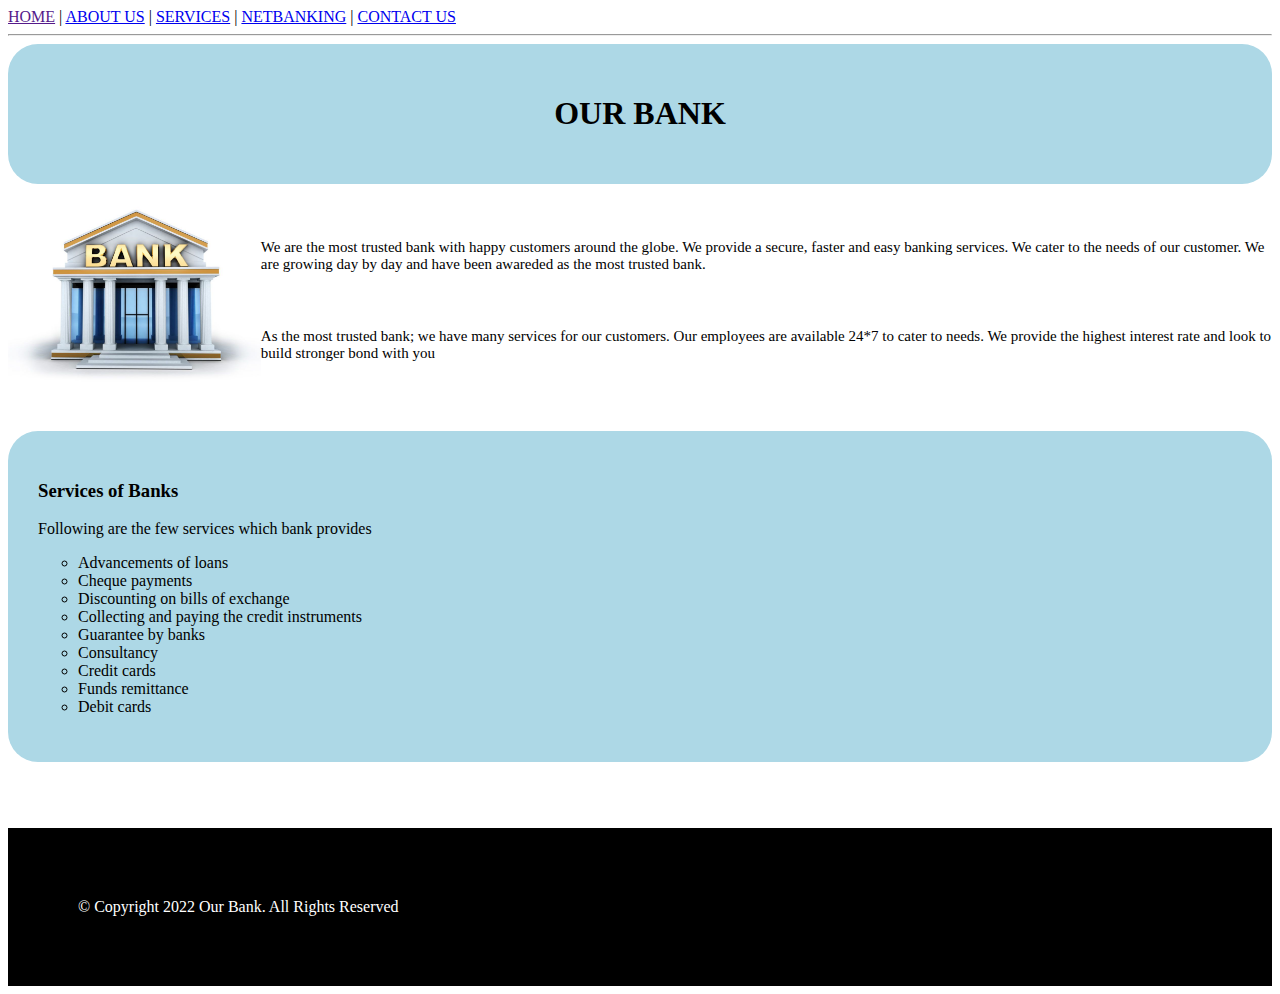
<file: index.html>
<!DOCTYPE html>
<html lang="en">

    <head>
        <title>HOME - OUR BANK</title>
        <meta charset="UTF-8">
        <link href="style.css" rel="stylesheet">
    </head>

    <body>

        <a href="">HOME</a>  | 
        <a href="aboutUs.html">ABOUT US</a>  |
        <a href="services.html">SERVICES</a>  |
        <a href="signin.html">NETBANKING</a>  |
        <a href="contactUs.html">CONTACT US</a>  
    
        <hr>

        <header class="bankName"><h1>OUR BANK</h1></header>
        <div>
        <img id="bankImg" src="images/bank.jpeg" alt="Bank image" align="left">
        
        <p class="intropara">We are the most trusted bank with happy customers around the globe. We provide a secure, faster and easy banking services. We cater to the needs of our customer. We are growing day by day and have been awareded as the most trusted bank. </p>
        <p class="intropara">As the most trusted bank; we have many services for our customers. Our employees are available 24*7 to cater to needs. We provide the highest interest rate and look to build stronger bond with you</p>
        <br><br><br>
        </div>

        <div class="serviceslist">
            <h3>Services of Banks</h3>
            <p>Following are the few services which bank provides</p>

            <ul type="circle">
                <li>Advancements of loans</li>
                <li>Cheque payments</li>
                <li>Discounting on bills of exchange</li>
                <li>Collecting and paying the credit instruments</li>
                <li>Guarantee by banks</li>
                <li>Consultancy</li>
                <li>Credit cards</li>
                <li>Funds remittance</li>
                <li>Debit cards</li>
            </ul>
        </div>
        <br><br>
        <footer>&copy; Copyright 2022 Our Bank. All Rights Reserved</footer>
    </body>
</html>
</file>
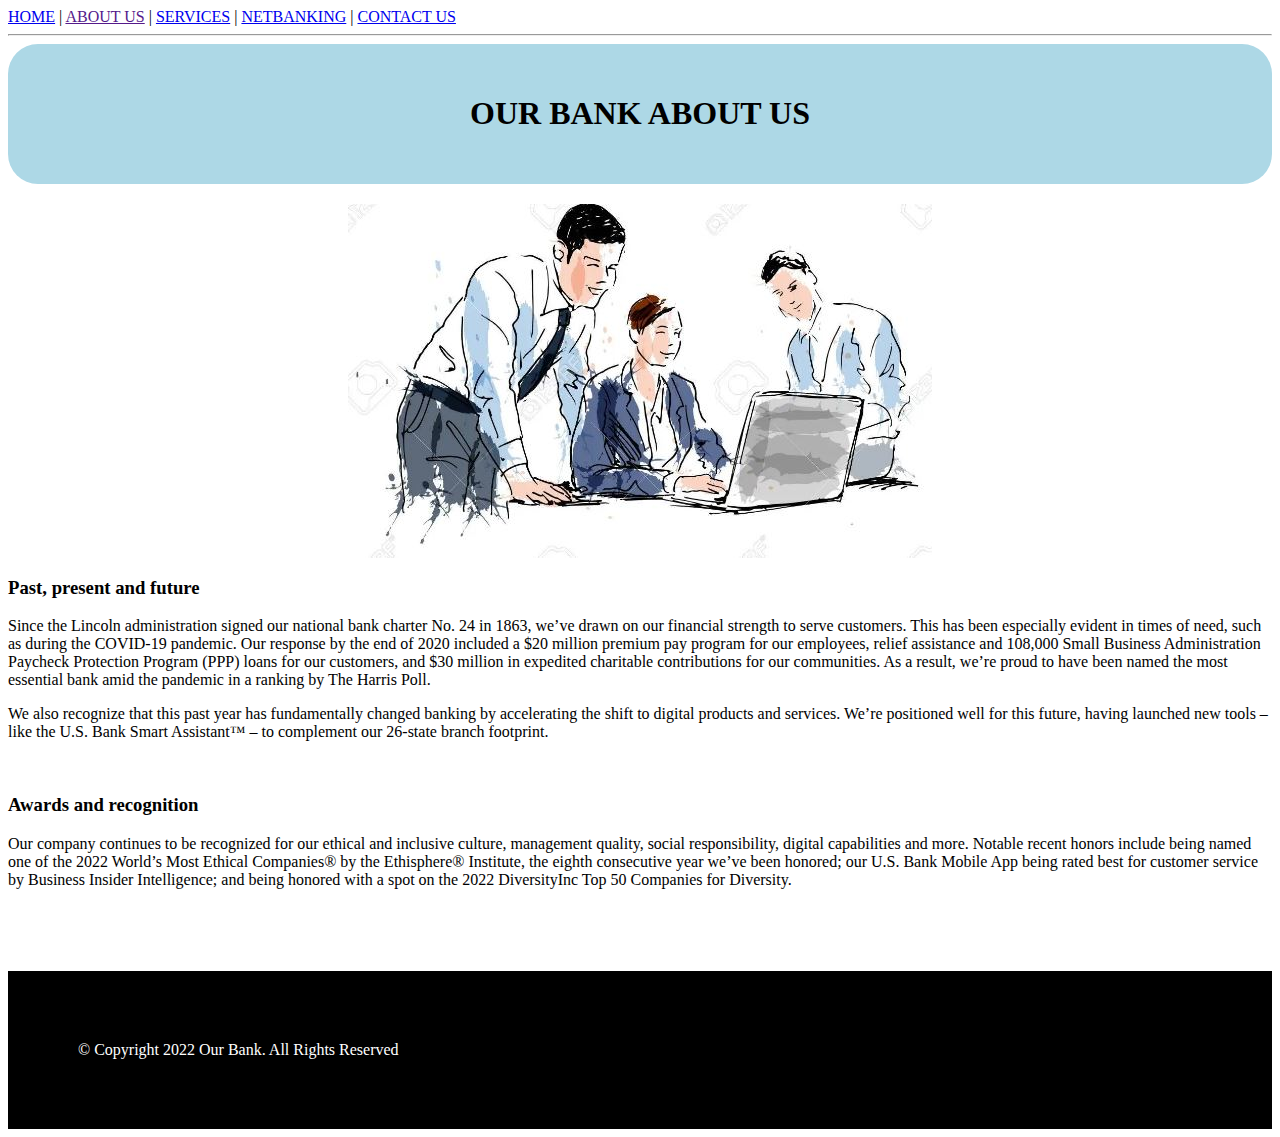
<file: aboutUs.html>
<!DOCTYPE html>
<html lang="en">

    <head>
        <title>About us - OUR BANK</title>
        <meta charset="UTF-8">
        <link href="style.css" rel="stylesheet">
    </head>

    <body>

        <a href="index.html">HOME</a>  | 
        <a href="">ABOUT US</a>  |
        <a href="services.html">SERVICES</a>  |
        <a href="signin.html">NETBANKING</a>  |
        <a href="contactUs.html">CONTACT US</a>  

        <hr>

        <header class="bankName"><h1>OUR BANK ABOUT US</h1></header>

        <img src="images/AboutUs.JPG" alt="about us img"  class="center">

        <h3>Past, present and future</h3>
        <p>Since the Lincoln administration signed our national bank charter No. 24 in 1863, we’ve drawn on our financial strength to serve customers. This has been especially evident in times of need, such as during the COVID-19 pandemic. Our response by the end of 2020 included a $20 million premium pay program for our employees, relief assistance and 108,000 Small Business Administration Paycheck Protection Program (PPP) loans for our customers, and $30 million in expedited charitable contributions for our communities. As a result, we’re proud to have been named the most essential bank amid the pandemic in a ranking by The Harris Poll.</p>
        <p>We also recognize that this past year has fundamentally changed banking by accelerating the shift to digital products and services. We’re positioned well for this future, having launched new tools – like the U.S. Bank Smart Assistant™ – to complement our 26-state branch footprint.</p>
        
        <br>
        <h3>Awards and recognition</h3>
        <p>Our company continues to be recognized for our ethical and inclusive culture, management quality, social responsibility, digital capabilities and more. Notable recent honors include being named one of the 2022 World’s Most Ethical Companies® by the Ethisphere® Institute, the eighth consecutive year we’ve been honored; our U.S. Bank Mobile App being rated best for customer service by Business Insider Intelligence; and being honored with a spot on the 2022 DiversityInc Top 50 Companies for Diversity.</p>

        <br><br>
        <footer>&copy; Copyright 2022 Our Bank. All Rights Reserved</footer>
    </body>
</html>
</file>
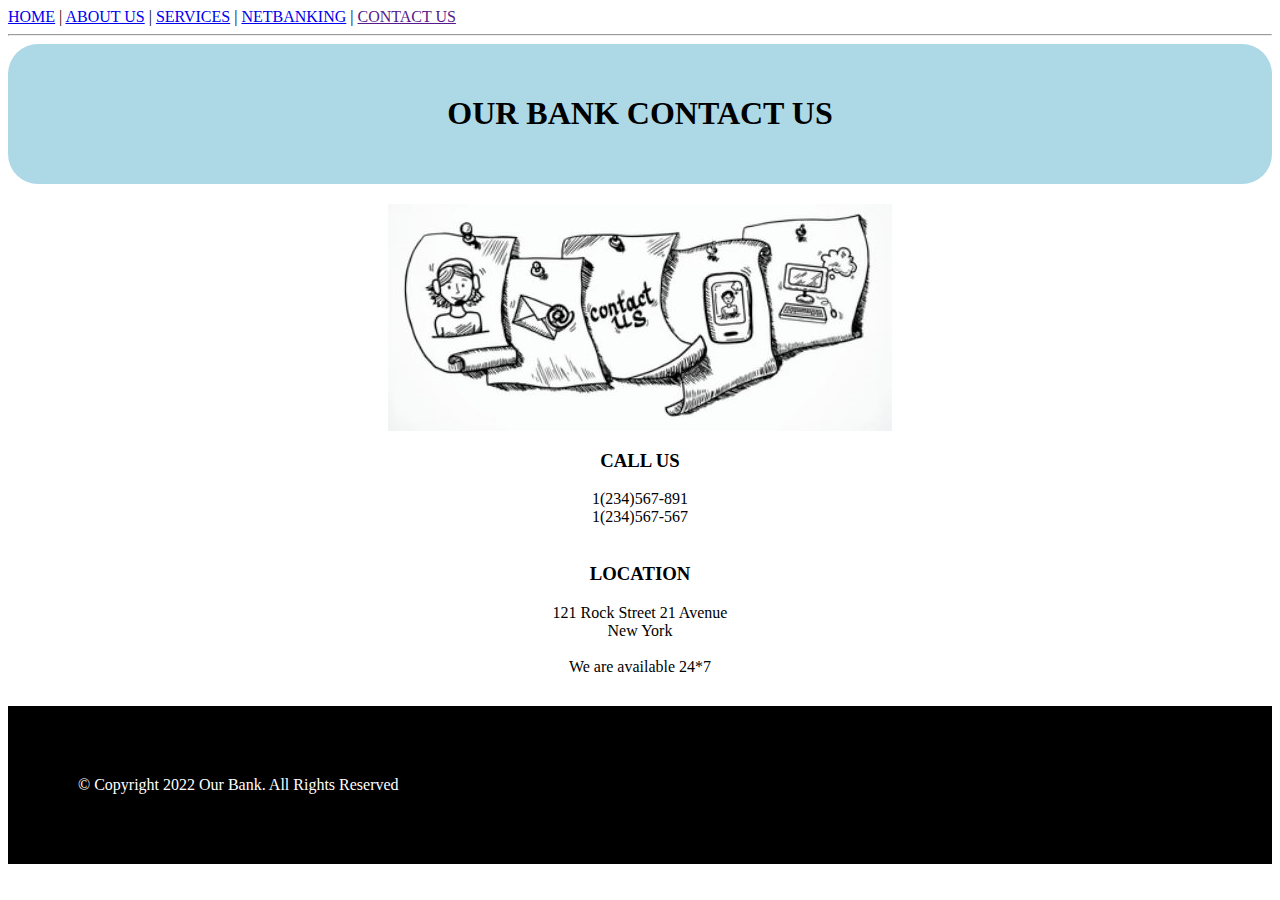
<file: contactUs.html>
<!DOCTYPE html>
<html lang="en">

    <head>
        <title>Contact Us - OUR BANK</title>
        <meta charset="UTF-8">
        <link href="style.css" rel="stylesheet">
    </head>

    <body>

        <a href="index.html">HOME</a>  | 
        <a href="aboutUs.html">ABOUT US</a>  |
        <a href="services.html">SERVICES</a>  |
        <a href="signin.html">NETBANKING</a>  |
        <a href="">CONTACT US</a>  

        <hr>

        <header class="bankName"><h1>OUR BANK CONTACT US</h1></header>

        
        <img src="images/ContactUs.JPG" alt="contact us img"  class="center">

        <div class="contact">
            <h3>CALL US</h3>
    
            1(234)567-891<br>1(234)567-567<br><br>
    
            <h3>LOCATION</h3>
            121 Rock Street 21 Avenue<br>New York<br><br>
    
            We are available 24*7
    
            </div>
    
        <footer>&copy; Copyright 2022 Our Bank. All Rights Reserved</footer>
    </body>
</html>
</file>
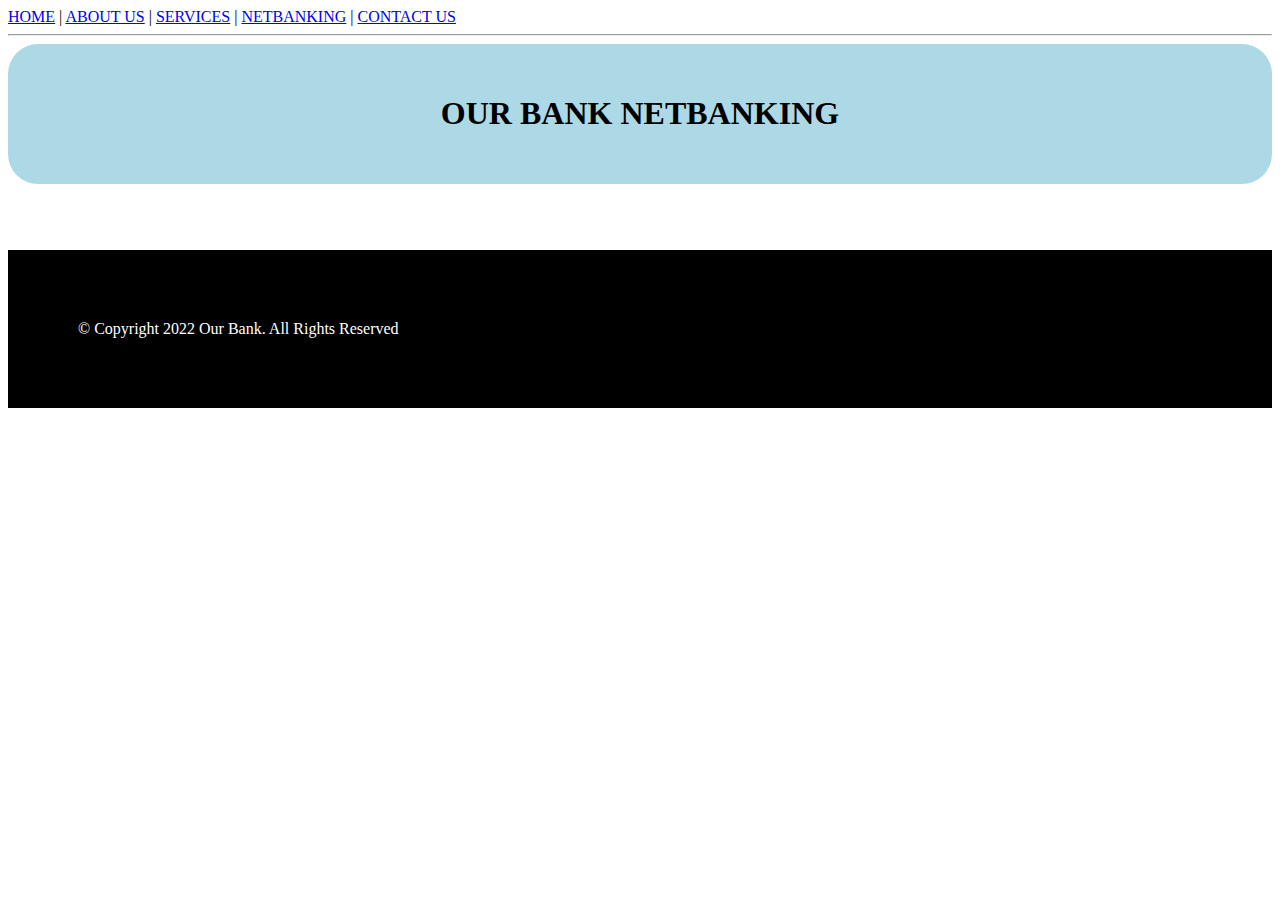
<file: netBank.html>
<!DOCTYPE html>
<html lang="en">

    <head>
        <title>NetBanking - OUR BANK</title>
        <meta charset="UTF-8">
        <link href="style.css" rel="stylesheet">
    </head>

    <body>

        <a href="index.html">HOME</a>  | 
        <a href="aboutUs.html">ABOUT US</a>  |
        <a href="services.html">SERVICES</a>  |
        <a href="signin.html">NETBANKING</a>  |
        <a href="contactUs.html">CONTACT US</a>  

        <hr>

        <header class="bankName"><h1>OUR BANK NETBANKING</h1></header>
        <br><br>

        <footer>&copy; Copyright 2022 Our Bank. All Rights Reserved</footer>
    </body>
</html>
</file>
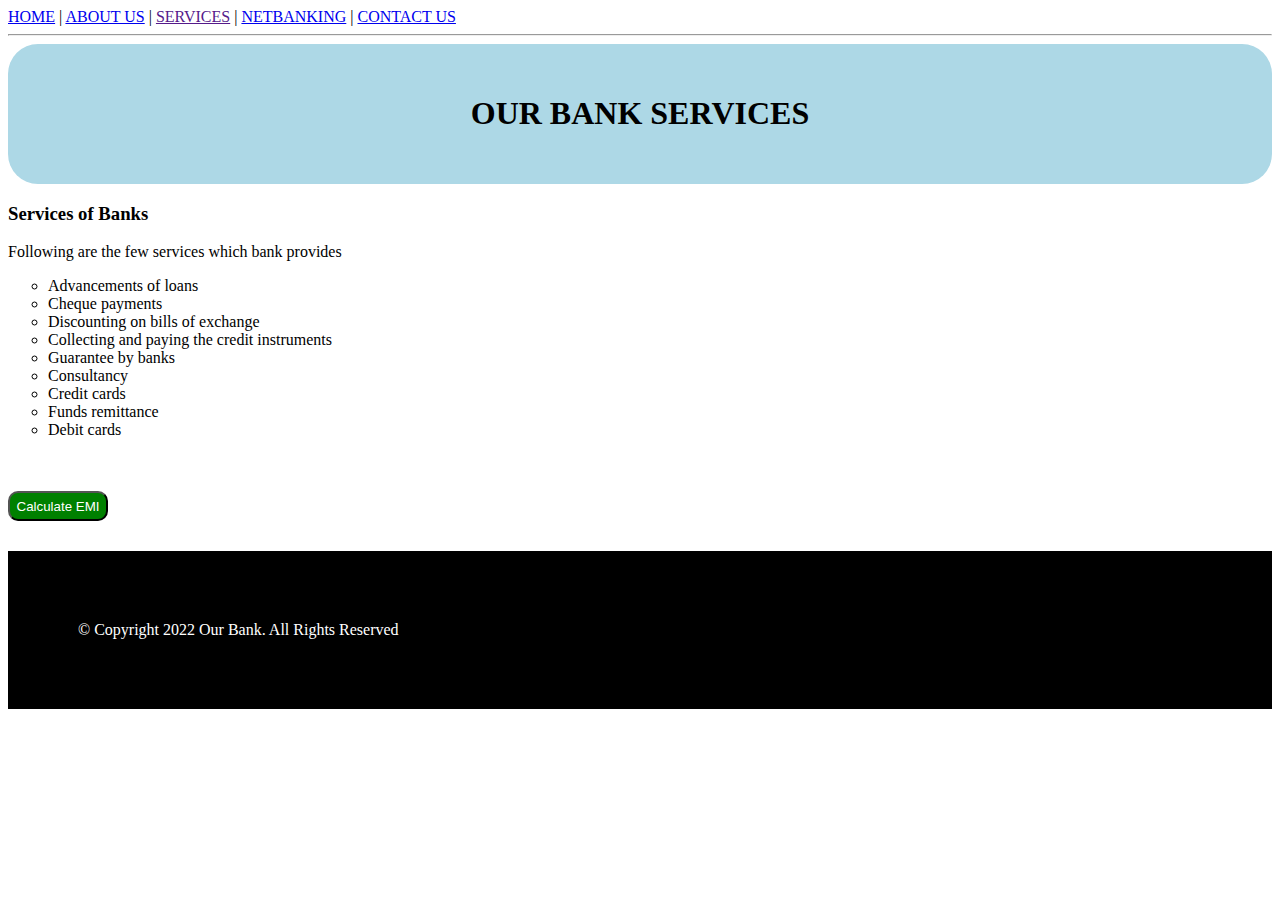
<file: services.html>
<!DOCTYPE html>
<html lang="en">

    <head>
        <title>Services - OUR BANK</title>
        <meta charset="UTF-8">
        <link href="style.css" rel="stylesheet">
        <script>

            var flag = true;
            
            function calculateEMI(){

                if(flag){
                    var str = `
                        <form id="emiform">		
                        <h3>
                            <label for="applicant"> Applicant : <input type="text" class="field" name="applicant" required><br>
                    
                            <label for="typeOfLoan">Loan Type : </label>
                                <select id="loantype" class="field" id="typeOfLoan" onchange="findROI()">
                                    <option value="home">Home</option>
                                    <option value="car">Car</option>
                                    <option value="personal">Personal</option>
                                </select><br>

                            <label for="amt"> Amount : <input type="number" class="field" id ="amt" name="amt" required><br>
                            <label for="roi"> ROI : <input type="number" class="field" name="roi" id="roi" value="7" disabled><br>
                            <label for="yrs"> Duration (Years) : <input type="number" name="yrs" class="field" id="yr" required onblur="checkYrs()"><br>
                            <label for="emi"> EMI : <input type="number" class="field" name="emi" id="emi"  disabled><br><br>
                            <input class="submitbtn" type="button" value="CALCULATE" onclick="display()">
                        </h3>
                        </form>
                    `
                    document.getElementById("showForm").innerHTML = str;
                    document.getElementById("calEMI").value = "Hide the form";
                    document.getElementById("calEMI").style.backgroundColor = "red";
                }
                else{
                    document.getElementById("showForm").innerHTML = "";
                    document.getElementById("calEMI").value = "Calculate EMI";
                    document.getElementById("calEMI").style.backgroundColor = "green";
                }
                flag = !flag;
                
            }
            function display(){
                var p = parseInt(document.getElementById("amt").value);
                var r = parseInt(document.getElementById("roi").value) / (12 * 100);
                var n = parseInt(document.getElementById('yr').value) * 12;
                
                var result = p*r*(Math.pow(1+r, n))/(Math.pow(1+r,n)-1);
                document.getElementById(id="emi").value = result;
            }

            function findROI(){
                var type = document.getElementById('loantype').value;
                switch(type){
                    case "home":
                        document.getElementById("roi").value = 7;
                        break;
                    
                    case "car":
                        document.getElementById("roi").value = 9;
                        break;

                    case "personal":
                        document.getElementById("roi").value = 12;
                        break;
                }
            }

            function checkYrs(){
                var type = document.getElementById('loantype').value;
                var year = document.getElementById('yr').value;
                switch(type){
                    case "home":
                        if(year<0 || year>25)
                            alert("Home loan duration must be between 1 - 25 years")
                            break;
                    
                    case "car":
                        if(year<0 || year>7)
                            alert("Car loan duration must be between 1 - 7 years")
                            break;

                    case "personal":
                        if(year<0 || year>5)
                            alert("Personal loan duration must be between 1 - 5 years")
                            break;
                }
            }
        </Script>
    </head>

    <body>

        <a href="index.html">HOME</a>  | 
        <a href="aboutUs.html">ABOUT US</a>  |
        <a href="">SERVICES</a>  |
        <a href="signin.html">NETBANKING</a>  |
        <a href="contactUs.html">CONTACT US</a>  

        <hr>

        <header class="bankName"><h1>OUR BANK SERVICES</h1></header>

        <h3>Services of Banks</h3>
        <p>Following are the few services which bank provides</p>

        <ul type="circle">
            <li>Advancements of loans</li>
            <li>Cheque payments</li>
            <li>Discounting on bills of exchange</li>
            <li>Collecting and paying the credit instruments</li>
            <li>Guarantee by banks</li>
            <li>Consultancy</li>
            <li>Credit cards</li>
            <li>Funds remittance</li>
            <li>Debit cards</li>
        </ul>
        <br><br>

        <input type = "button" class="submitbtn" id ="calEMI" value="Calculate EMI" onclick="calculateEMI()">
        <div id = "showForm"></div>
        
        <footer>&copy; Copyright 2022 Our Bank. All Rights Reserved</footer>
        
    </body>
</html>
</file>
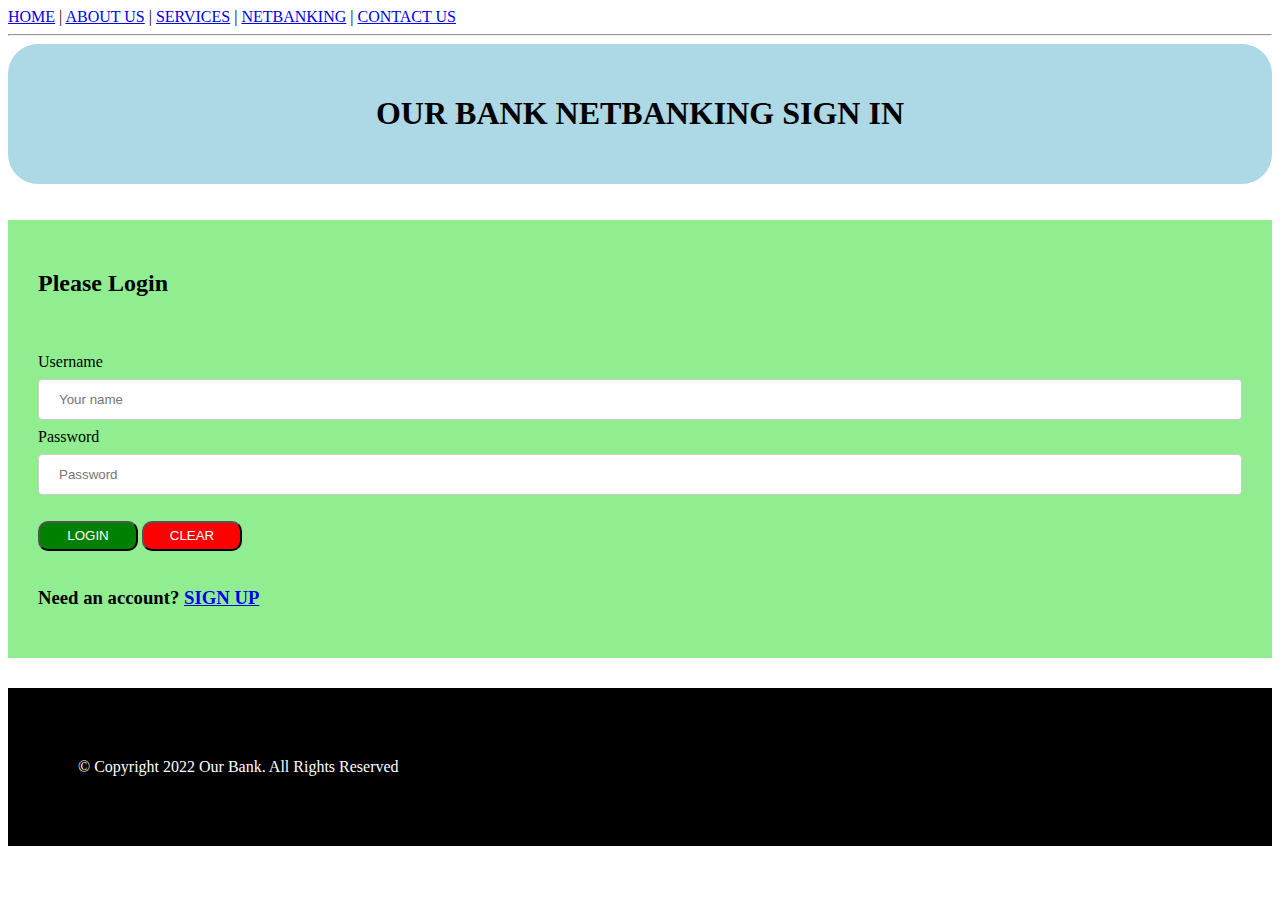
<file: signin.html>
<!DOCTYPE html>
<html lang="en">

    <head>
        <title>Sign In - OUR BANK</title>
        <meta charset="UTF-8">
        <link href="style.css" rel="stylesheet">
    </head>

    <body>

        <a href="index.html">HOME</a>  | 
        <a href="aboutUs.html">ABOUT US</a>  |
        <a href="services.html">SERVICES</a>  |
        <a href="signin.html">NETBANKING</a>  |
        <a href="contactUs.html">CONTACT US</a>  

        <hr>

        <header class="bankName"><h1>OUR BANK NETBANKING SIGN IN</h1></header>
        <br><br>

        <form action="netBank.html" method="POST">
            <h2>Please Login</h2>
            <br><br>
            
                <label for="uname">Username</label><input class="field" type="text" name="uname" placeholder="Your name" required><br>
                <label for="pwd">Password</label><input class="field" type="password" name="pwd" placeholder="Password" required><br>
                <br>
                <input class="submitbtn" type="submit" value="LOGIN">
                <input class="resetbtn" type="reset" value="CLEAR">
            
            <br><br>
            <h3>Need an account? <a href="signup.html">SIGN UP</a></h3>
        </form>
        
        

        <footer>&copy; Copyright 2022 Our Bank. All Rights Reserved</footer>
    </body>
</html>
</file>
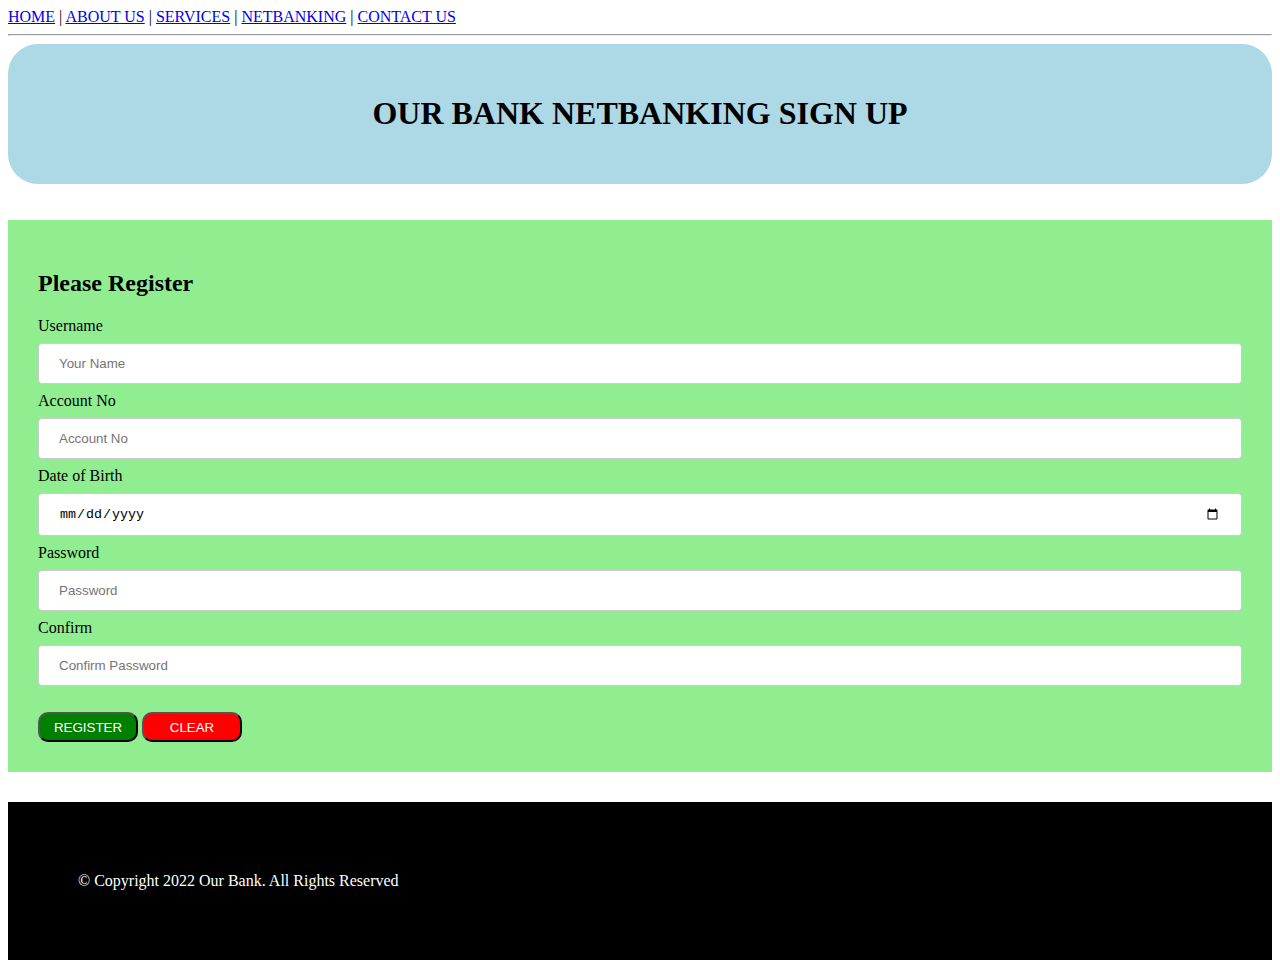
<file: signup.html>
<!DOCTYPE html>
<html lang="en">

    <head>
        <title>Sign Up - OUR BANK</title>
        <meta charset="UTF-8">
        <link href="style.css" rel="stylesheet">
    </head>

    <body>

        <a href="index.html">HOME</a>  | 
        <a href="aboutUs.html">ABOUT US</a>  |
        <a href="services.html">SERVICES</a>  |
        <a href="signin.html">NETBANKING</a>  |
        <a href="contactUs.html">CONTACT US</a>  

        <hr>

        <header class="bankName"><h1>OUR BANK NETBANKING SIGN UP</h1></header>
        <br><br>

        <form action="signin.html">
        <h2>Please Register</h2>
        
        
            <label for="uname">Username</label><input class="field"  type="text" name="uname" placeholder="Your Name" required><br>
            <label for="acno">Account No</label><input class="field"  type="number" required name="acno" placeholder="Account No"><br>
            <label for="dob">Date of Birth</label> <input class="field" type="date" required name="dob"><br>      
            <label for="pwd">Password</label><input class="field"  type="password" name="pwd" required minlength="8" maxlength="10" placeholder="Password"><br>
            <label for="cpwd">Confirm</label><input  class="field" type="password" name="cpwd" required minlength="8" maxlength="10" placeholder="Confirm Password"><br>
        
            <br>
            <input class="submitbtn" type="submit" value="REGISTER">
            <input class="resetbtn" type="reset" value="CLEAR">
        
        </form>

        <footer>&copy; Copyright 2022 Our Bank. All Rights Reserved</footer>
    </body>
</html>
</file>
<file: style.css>
.bankName{
    text-align: center;
}
#bankImg{
    width: 20%;
    height: 30%;
}

.intropara{
    padding-top: 40px;
    font-size: 15px;
}

.serviceslist, .bankName{
    background:lightblue;
    padding: 30px;
    border-radius: 30px;
}

footer{
    padding:70px;
    background: black;
    color: white;
    margin-top: 30px;
   
}

.center{
    display: block;
    margin-left: auto;
    margin-right: auto;
    padding-top: 20px;
  }

form{
    background: lightgreen;
    padding: 30px;
}
.field {
    width: 100%;
    padding: 12px 20px;
    margin: 8px 0;
    display: inline-block;
    border: 1px solid #ccc;
    border-radius: 4px;
    box-sizing: border-box;
  }
  
.submitbtn{
    width: 100px;
    height: 30px;
    background: green;
    color: white;
    border-radius: 10px;
}

.resetbtn{
    width: 100px;
    height: 30px;
    background: red;
    color: white;
    border-radius: 10px;
}

.contact{
    text-align: center;
}
</file>
